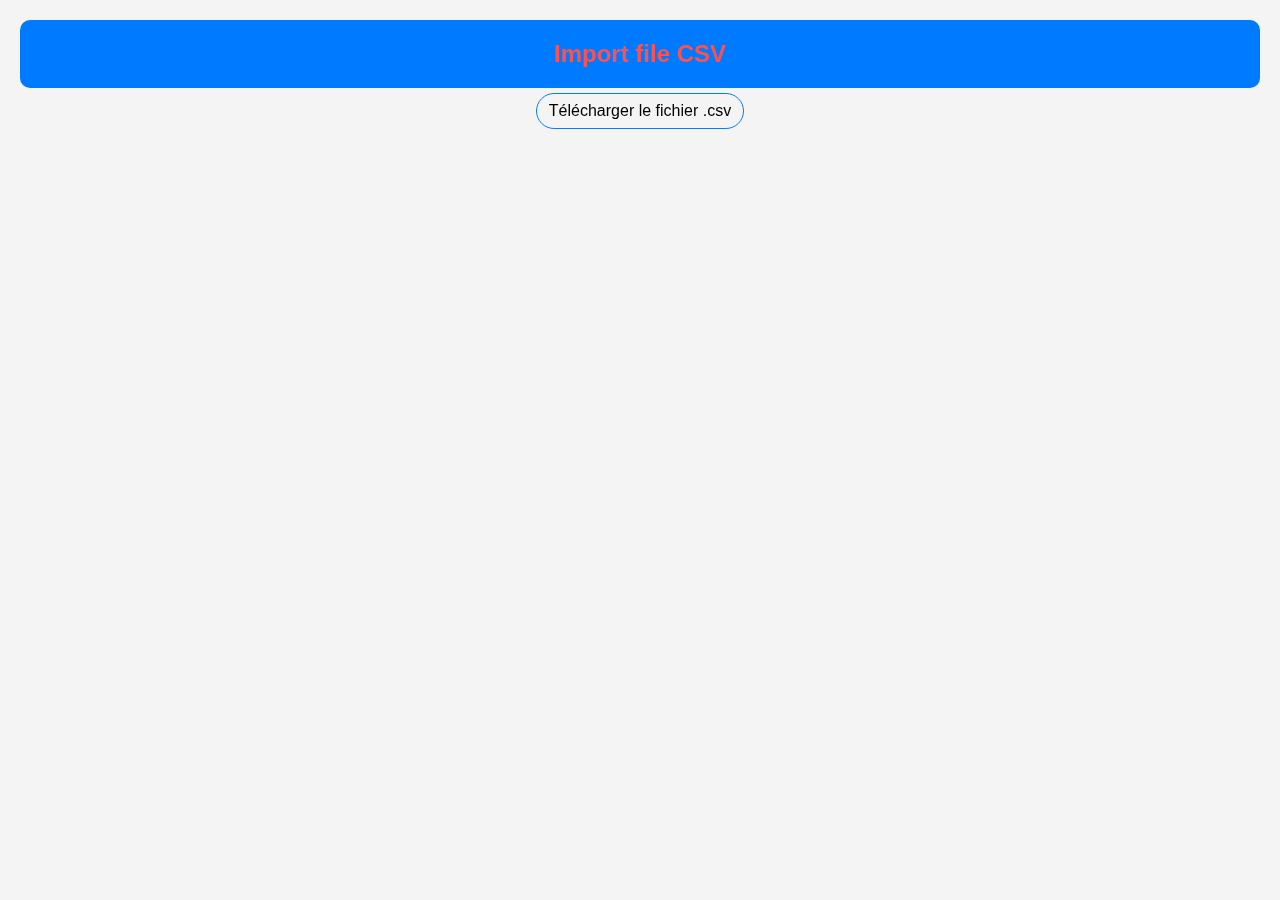
<file: index.html>
<!DOCTYPE html>
<html lang="en">
<head>
        <meta charset="UTF-8"/>
        <meta http-equiv="X-UA-Compatible" content="IE=edge" />
        <meta name="viewport" content="width=device-width, initial-scale=1.0"/>
        <title>Affiche CSV</title>
        <link rel="stylesheet" href="style.css">
</head>
<body>
        <h1> Import file CSV</h1>
        <input type = "file" id="csvfile" accept=".csv">
        <label for="csvfile">Télécharger le fichier .csv</label>        
        <div id="table"></div>
        <script src = "fucntion.js"></script>
</body>
</html>
</file>
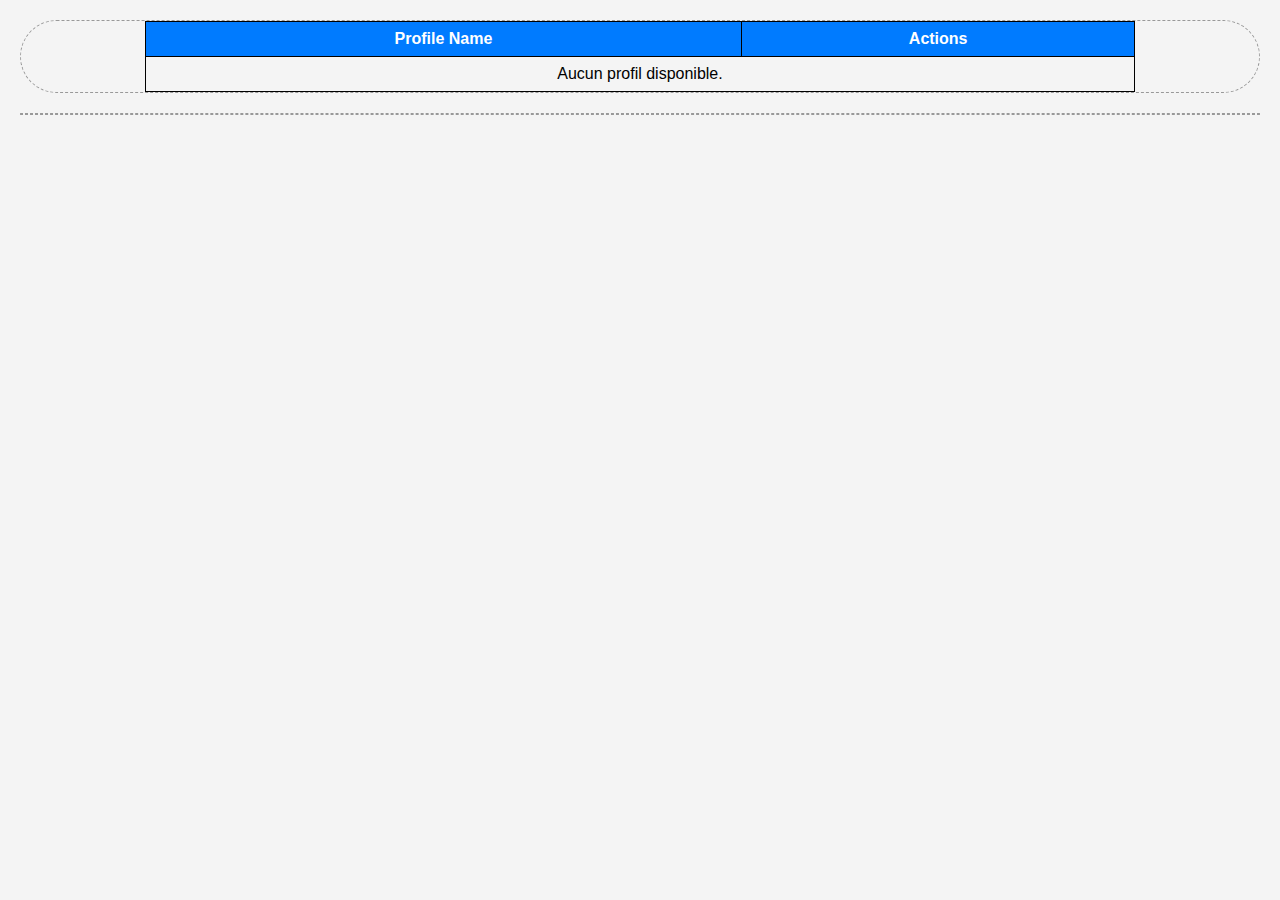
<file: affichage.html>
<!DOCTYPE html>
<html lang="fr">
<head>
    <meta charset="UTF-8">
    <meta name="viewport" content="width=device-width, initial-scale=1.0">
    <title>Display Profile</title>
    <link rel="stylesheet" href="style_table.css">
</head>
<body>

    <!-- Liste des profils stylée -->
    <div id="profileList" class="table" style="margin-bottom: 20px; max-height: 60vh; overflow-y: auto;">
        <table>
            <thead> <!-- En-tête -->
                <tr>
                    <th style="text-align: center;">Profile Name</th>
                    <th style="text-align: center;">Actions</th>
                </tr>
            </thead>
            <tbody id="profileListContent">
                <!-- Les lignes des profils seront ajoutées dynamiquement ici -->
            </tbody>
        </table>
    </div>


    <div class="table" id="table"></div>
    <br>
    <script src = "affichage.js"></script>
</body>
</html>
</file>
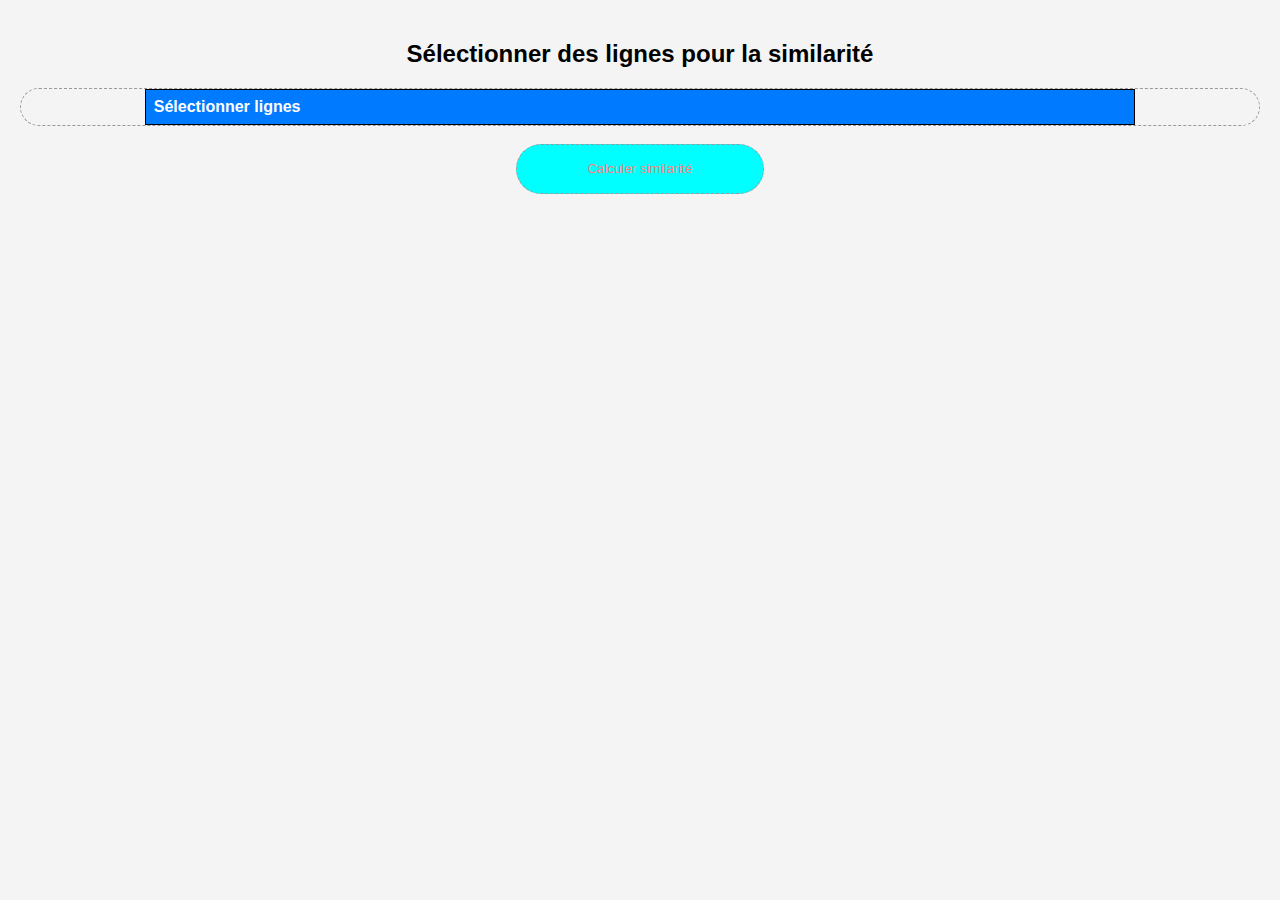
<file: similarity.html>
<!DOCTYPE html>
<html lang="fr">
<head>
    <meta charset="UTF-8">
    <meta name="viewport" content="width=device-width, initial-scale=1.0">
    <title>Similarity</title>
    <link rel="stylesheet" href="style_table.css">
</head>
<body>
    <h2>Sélectionner des lignes pour la similarité</h2>
    <div class="table" id="table"></div>
    <script src = "similar.js"> </script>
    <br>
    <button onclick="calculer_similarity()">Calculer similarité</button>
</body>
</html>
</file>
<file: style.css>
/* Styles pour le titre */
h1 {
    color: rgb(255, 80, 80);
    margin: 0;
    text-align: center;
    padding: 20px;
    background-color: #007bff;
    font-family: 'Poppins', sans-serif;
    font-size: 24px;
    border-radius: 10px;
}

/* Sous-titres */
h2 {
    color: rgb(0, 0, 0);
    text-align: center;
    background-color: #f8f9fa;
    padding: 10px;
    font-size: 18px;
}

/* Corps de la page */
body {
    font-family: 'Poppins', sans-serif;
    margin: 0;
    padding: 20px;
    background-color: #f4f4f4;
    text-align: center;
}

/* Conteneur principal */
fieldset {
    width: 90%;
    margin: 20px auto;
    background: white;
    padding: 20px;
    border-radius: 15px;
    box-shadow: 0px 4px 8px rgba(0, 0, 0, 0.2);
}

/* Boutons */
button {
    height: 45px;
    width: 40%;
    color: white;
    background-color: #007bff;
    border: none;
    border-radius: 30px;
    font-size: 16px;
    cursor: pointer;
    transition: all 0.3s ease-in-out;
    text-align: center;
}

button:hover {
    background-color: #0056b3;
}

/* Labels */
label {
    display: inline-block;
    margin: 5px;
    padding: 8px 12px;
    border-radius: 30px;
    border: 1px solid #007bff;
    cursor: pointer;
    transition: 0.3s;
}

label:hover {
    color: white;
    background-color: #007bff;
}

/* Tableaux */
table {
    width: 100%;
    max-width: 800px;
    margin: auto;
    border-collapse: collapse;
    background: white;
    box-shadow: 0px 4px 8px rgba(0, 0, 0, 0.1);
}

th, td {
    padding: 12px;
    border: 1px solid #ddd;
    text-align: left;
}

th {
    background-color: #007bff;
    color: white;
}

tr:nth-child(even) {
    background-color: #f2f2f2;
}

input[type="file"] {
    opacity: 0;
    position: absolute;
    z-index: -1;
}
</file>
<file: style_table.css>
body {
    font-family: 'Poppins', sans-serif;
    margin: 0;
    padding: 20px;
    background-color: #f4f4f4;
    text-align: center;
}
table {
    border-collapse: collapse;
    width: 80%;
    margin: auto;
}
th, td {
    border: 1px solid black;
    padding: 8px;
    text-align: left;
}
th {
    background-color: #007bff;
    color: white;
}
tr:nth-child(even) {
    background-color: #f2f2f2;
}
button {
    height: 50px;
    width: 20%;
    color: rgb(255, 127, 127);
    margin: 0px;
    text-align: center;
    padding: 1%;
    background-color: aqua;
    border-radius: 60px;
    border: 1px dashed #999;
}
.table {
    max-height: 70vh;
    overflow-y: auto;
    border-radius: 60px;
    border: 1px dashed #999;
}
</file>
